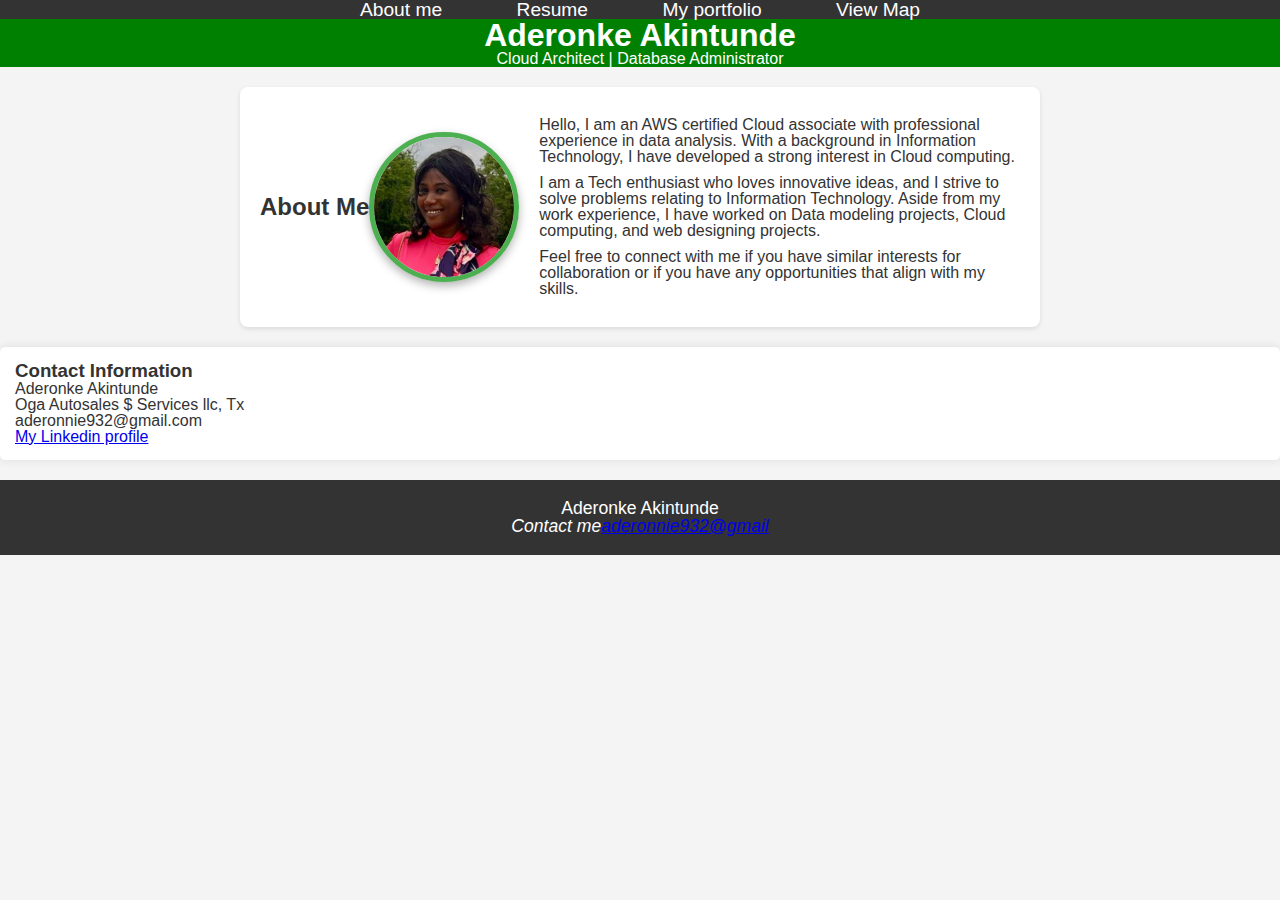
<file: index.html>
<!DOCTYPE html>
<html lang="en">
<head>
  <meta charset="utf-8">
  <title>About me</title>
  <script src="js/script.js" async></script>
  <link rel="stylesheet" href="css/reset.css">
  <link rel="stylesheet" href="css/styles.css">
</head>
  <body>
    <header>
      <nav>
        <ul>
          <li><a href="index.html">About me</a></li>
          <li><a href="resume.html">Resume</a></li>
          <li><a href="page3.html">My portfolio</a></li>
          <li><a href="map.html">View Map</a></li>
        </ul>
      </nav>
      <h1>Aderonke Akintunde</h1>
      <p>Cloud Architect | Database Administrator</p>
    </header>
    <section id=about-me>
      <h2>About Me</h2>
      <img src="images/profile.jpg" alt="Profile Picture" class="profile-img">
      <div class="about-text">
      <p>Hello, I am an AWS certified Cloud associate with professional experience in data analysis.
        With a background in Information Technology, I have developed a strong interest in Cloud computing.</p>
      <p>I am a Tech enthusiast who loves innovative ideas, and I strive to solve problems relating to Information Technology.
         Aside from my work experience, I have worked on Data modeling projects, Cloud computing, and web designing projects.</p>
      <p>Feel free to connect with me if you have similar interests for collaboration or if you have any opportunities
        that align with my skills.</p>
      </div>
    </section>
    <section id="section1">
      <h3>Contact Information</h3>
      <p>Aderonke Akintunde</p>
      <p>Oga Autosales $ Services llc, Tx</p>
      <p>aderonnie932@gmail.com</p>
      <p><a href="https://www.linkedin.com/in/aderonke-akintunde-08b5ba236">My Linkedin profile</a></p>
    </section>
    <footer>
      <p>Aderonke Akintunde</p>
      <address>
        <p>Contact me<a href="mailto:aderonnie932@gmail">aderonnie932@gmail</a></p>
      </address>
    </footer>
  </body>
</html>
</file>
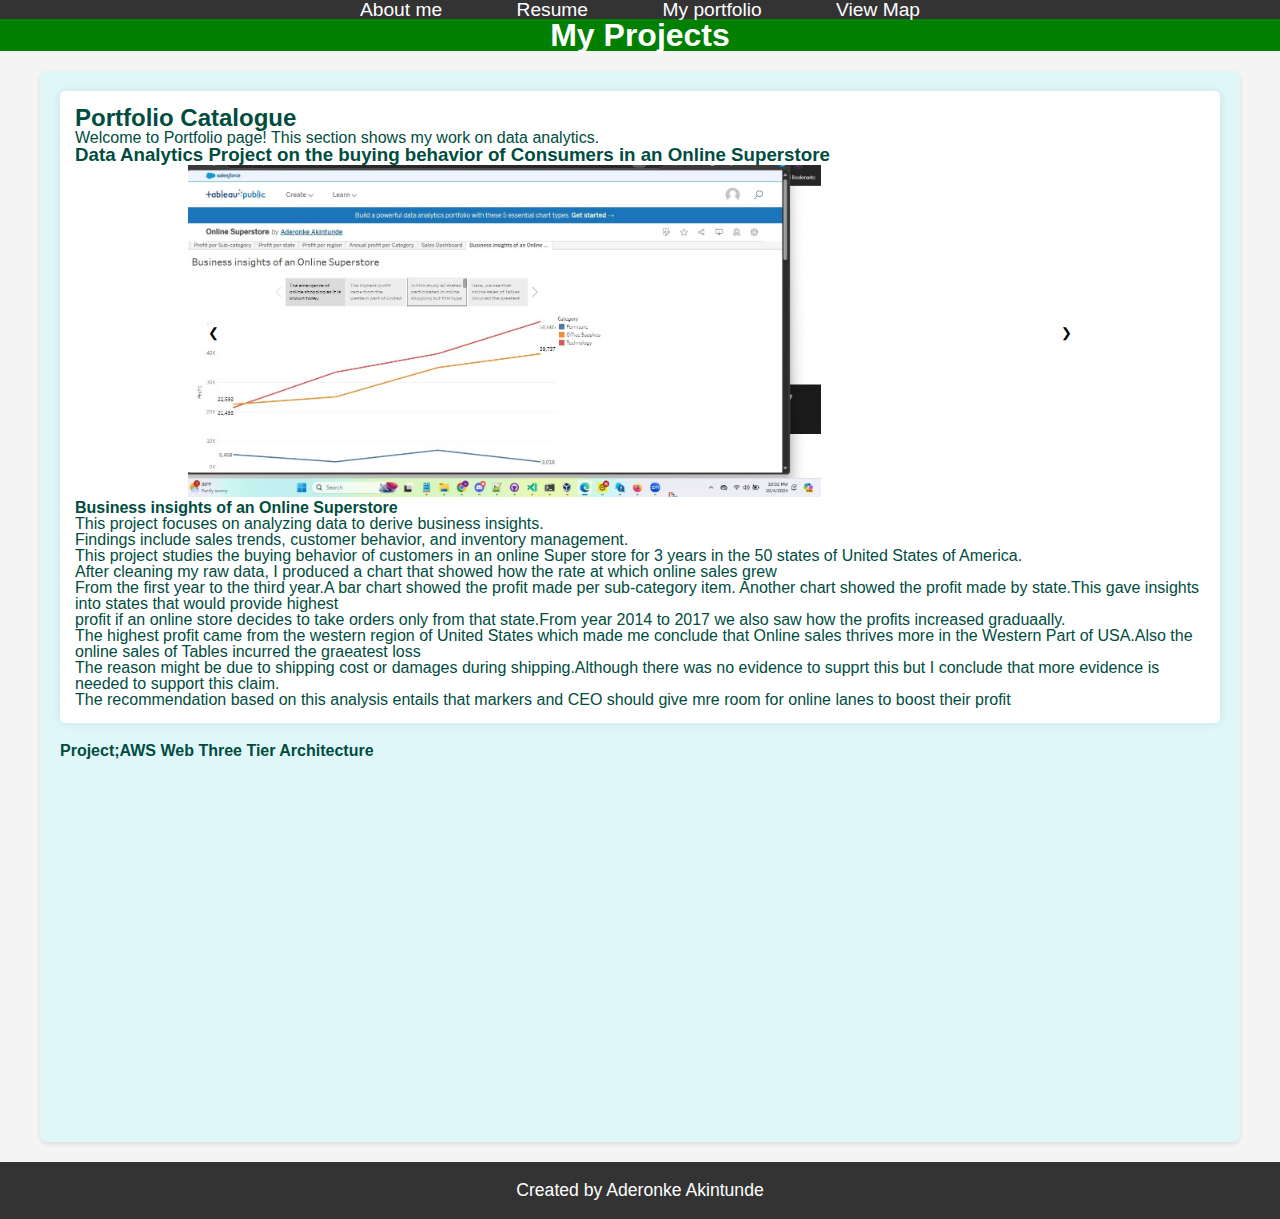
<file: page3.html>
<!DOCTYPE html>
<html lang="en">
  <head>
    <meta charset="utf-8">
    <meta name="viewport" content="width=device-width, initial-scale=1.0">
    <title>portfolio</title>
    <link rel="stylesheet" href="css/reset.css">
    <link rel="stylesheet" href="css/styles.css">
    <script src="js/script1.js" defer></script>
  </head>
  <body>
    <header>
      <nav>
        <ul>
          <li><a href="index.html">About me</a></li>
          <li><a href="resume.html">Resume</a></li>
          <li><a href="page3.html">My portfolio</a></li>
          <li><a href="map.html">View Map</a></li>
        </ul>
      </nav>
      <h1>My Projects</h1>
    </header>
    <main>
    <section id="porfolio">
      <h2>Portfolio Catalogue</h2>
      <p>Welcome to Portfolio page! This section shows my work on data analytics.</p>
      <h3>Data Analytics Project on the buying behavior of Consumers in an Online Superstore</h3>        
      <div class="slider">
        <div class="slides">
          <div class="slide active">
            <img src="images/Profit_category.jpg" alt="chart">
          </div>
          <div class="slide">
            <img src="images/states.jpg" alt="chart">
          </div>
          <div class="slide">
            <img src="images/images.jpg" alt="My Data Analytics dashboard">
        </div>
      </div>
        <button class="prev">&#10094;</button>
        <button class="next">&#10095;</button>
    </div> 
      <h4>Business insights of an Online Superstore</h4>
        <p>This project focuses on analyzing data to derive business insights.</p>
        <p>Findings include sales trends, customer behavior, and inventory management.</p>
        <p>This project studies the buying behavior of customers in an online Super store for 3 years in the 50 states of United States of America.</p>
        <p>After cleaning my raw data, I produced a chart that showed how the rate at which online sales grew</p>
        <p>From the first year to the third year.A bar chart showed the profit made per sub-category item. Another chart showed  the profit made by state.This gave insights into states that would provide highest</p>
        <p>profit if an online store decides to take orders only from that state.From year 2014 to 2017 we also saw how the profits increased graduaally.</p>                
        <p>The highest profit came from the western region of United States which made me conclude that Online sales thrives more in the Western Part of USA.Also the online sales of Tables incurred the graeatest loss</p>
        <p>The reason might be due to shipping cost or damages during shipping.Although there was no evidence to supprt this but I conclude that more evidence is needed to support this claim.</p>
        <p>The recommendation based on this analysis entails that markers and CEO should give mre room for online lanes to boost their profit</p>
    </section>
      <div id="center">
        <h4><strong>Project;AWS Web Three Tier Architecture</strong></h4>
        <iframe width="640" height="360" src="https://www.loom.com/embed/3900a7d4a9164b4189e38d2dfd67ec0e?sid=cff0e575-0d09-4041-a567-55077b816e4b" frameborder="0"></iframe>
      </div>
    </main>
    <footer>
      <p>Created by Aderonke Akintunde</p>
    </footer>
  </body>
</html>
</file>
<file: css/styles.css>
html,
body {
  height: 100%;
  font-family: Arial, sans-serif;
  line-height: 1;
  margin: 0;
  padding: 0;
  background-color: #f4f4f4; /* Default background */
  color: #333; /* Default text color */
}

/* Header and Footer */
header {
  text-align: center;
  margin-bottom: 20px;
  background-color: #008000;
  color: white;
}

footer {
  background-color: #333;
  color: white;
  text-align: center;
  padding: 20px;
}

/* Navigation */
nav {
  background-color: #333;
  text-align: center;
}

nav ul {
  list-style: none;
  padding: 0;
  display: inline-block;
}

nav ul li {
  display: inline-block;
  margin: 0 15px;
}

nav ul li a {
  color: white;
  text-decoration: none;
  padding: 10px;
}

nav ul li a:hover {
  text-decoration: underline;
}

/* Main Container */
.container {
  width: 1000px;
  margin: 0 auto;
  padding: 20px;
}

/* About Me Section */
#about-me {
  display: flex;
  align-items: center;
  max-width: 800px;
  margin: 20px auto;
  padding: 20px;
  background: #fff;
  border-radius: 8px;
  box-shadow: 0 2px 5px rgba(0, 0, 0, 0.1);
}

.profile-img {
  width: 150px;
  height: 150px;
  border-radius: 50%;
  border: 5px solid #4CAF50;
  box-shadow: 0 4px 10px rgba(0, 0, 0, 0.3);
  object-fit: cover;
  margin-right: 20px;
}

.about-text {
  flex: 1;
}

.about-text h2 {
  margin-top: 0;
  border-bottom: 2px solid #333;
  padding-bottom: 5px;
}

.about-text p {
  margin: 10px 0;
}

/* Section Styles */
section {
  margin-bottom: 20px;
  background: white;
  padding: 15px;
  border-radius: 5px;
  box-shadow: 0 0 10px rgba(0, 0, 0, 0.1);
}

/* Slider */
.slider {
  position: relative;
  max-width: 70%;
  overflow: hidden;
}

.slides {
  display: flex;
  transition: transform 0.5s ease-in-out;
}

.slide {
  min-width: 100%;
  box-sizing: border-box;
}

.slide img {
  width: 70%;
  height: auto;
}

.prev,
.next {
  position: absolute;
  top: 50%;
  transform: translateY(-50%);
  background-color: rgba(255, 255, 255, 0.8);
  border: none;
  cursor: pointer;
  padding: 10px;
}

.prev {
  left: 10px;
}

.next {
  right: 10px;
}

/* Media Queries */
@media (max-width: 600px) {
  .container {
    width: 95%;
  }

  nav ul {
    flex-direction: column;
  }

  nav ul li {
    margin: 5px 0;
  }
}

@media (min-width: 600px) {
  .header-container {
    padding: 30px;
  }

  nav ul li {
    margin: 0 20px;
  }

  .slider {
    max-width: 90%;
    margin: 0 auto;
  }

  .slide {
    min-width: 50%; /* Two slides per view */
  }
}

@media (min-width: 900px) {
  .header-container {
    padding: 40px;
  }

  nav ul li {
    margin: 0 25px;
    font-size: 1.2em;
  }

  .slider {
    max-width: 80%;
  }

  .slide {
    min-width: 33.33%; /* Three slides per view */
  }

  footer {
    padding: 20px;
    text-align: center;
    font-size: 1.1em;
  }
}

/* Main Content */
main {
  max-width: 1200px;
  margin: 20px auto;
  padding: 20px;
  background-color: #e0f7fa;
  color: #004d40;
  border-radius: 8px;
  box-shadow: 0 2px 5px rgba(0, 0, 0, 0.1);
}

/* Slider Active State */
.slide {
  display: none; /* Initially hide all slides */
}

.slide.active {
  display: block; /* Show the active slide */
}

/* Map Styling */
#map {
  height: 100%;
}
</file>
